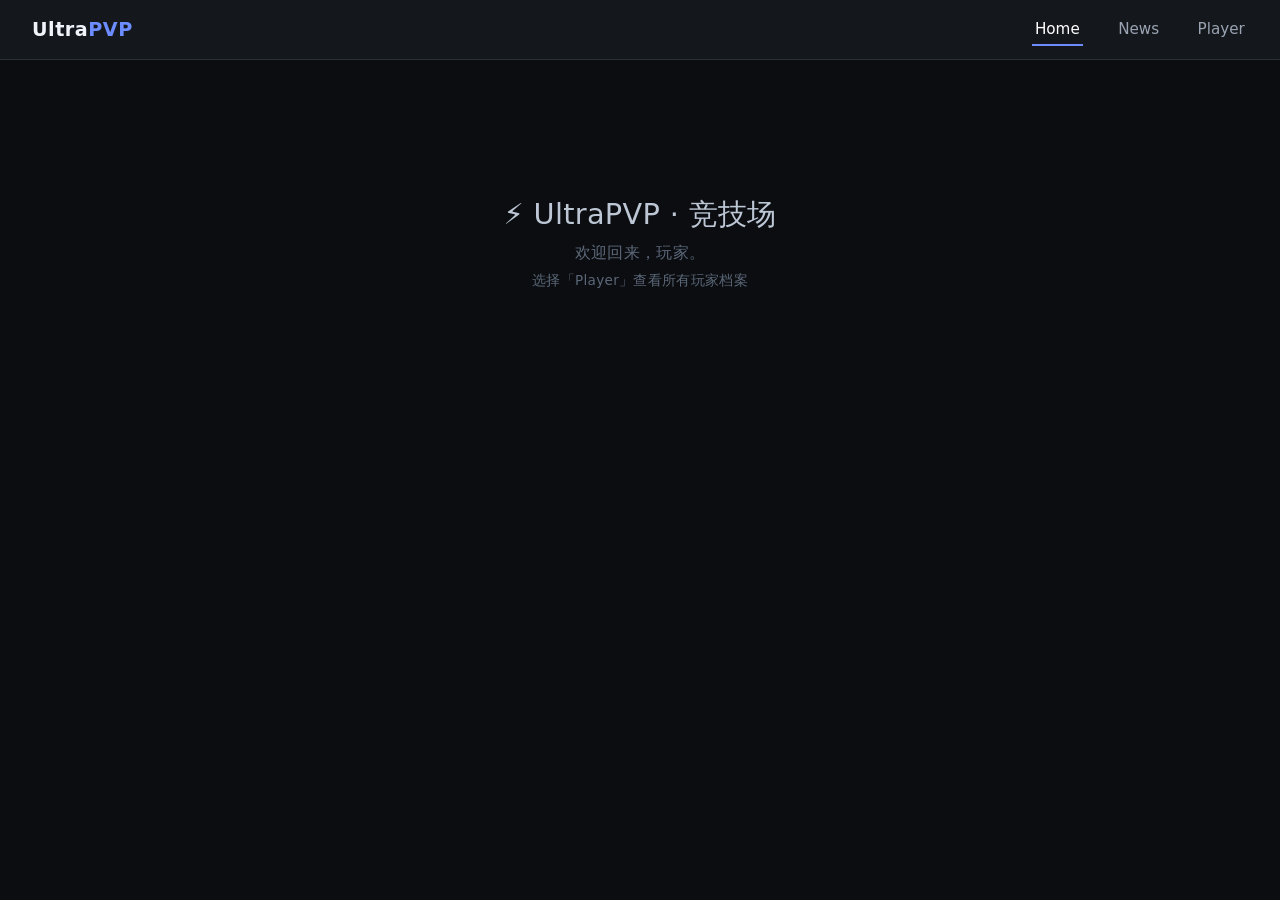
<file: index.html>
<!DOCTYPE html>
<html lang="zh">
<head>
    <meta charset="UTF-8">
    <meta name="viewport" content="width=device-width, initial-scale=1.0">
    <title>UltraPVP · 玩家档案</title>
    <!-- 引入独立的 CSS 文件 -->
    <link rel="stylesheet" href="css/style.css">
</head>
<body>
    <nav class="navbar">
        <div class="logo">Ultra<span>PVP</span></div>
        <ul class="nav-links">
            <li class="active" data-page="home">Home</li>
            <li data-page="news">News</li>
            <li data-page="player">Player</li>
        </ul>
    </nav>

    <div class="container" id="app">
        <!-- 动态加载的页面内容将会被渲染到这里 -->
    </div>

    <!-- 引入独立的 JavaScript 文件 -->
    <script src="js/main.js"></script>
</body>
</html>
</file>
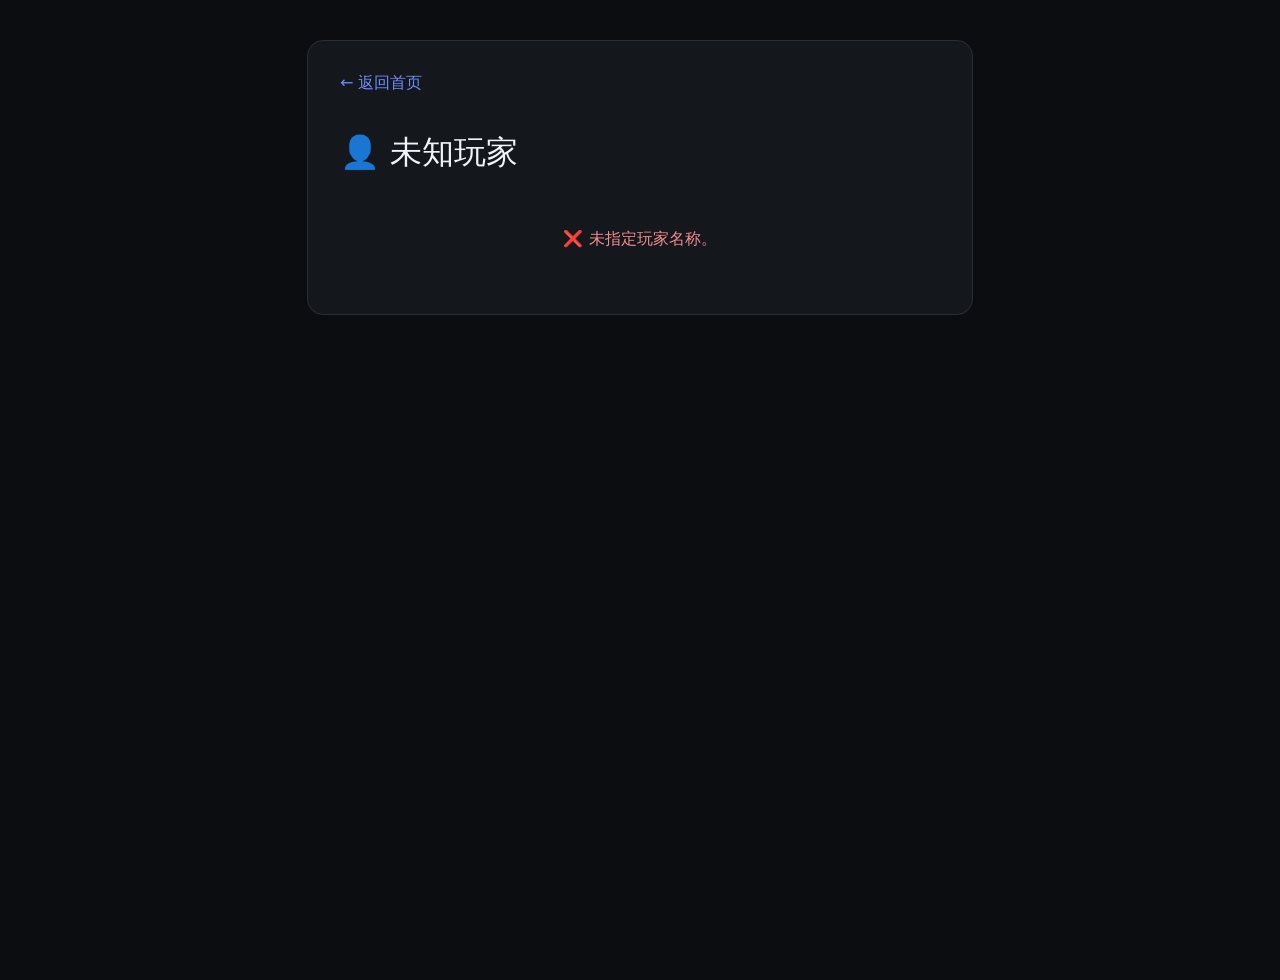
<file: player/index.html>
﻿<!DOCTYPE html>
<html lang="zh">
<head>
    <meta charset="UTF-8">
    <meta name="viewport" content="width=device-width, initial-scale=1.0">
    <title>玩家档案</title>
    <style>
        body {
            background: #0b0d10;
            color: #eaeef2;
            font-family: system-ui, -apple-system, sans-serif;
            padding: 2rem;
            display: flex;
            flex-direction: column;
            align-items: center;
            min-height: 100vh;
        }

        .container {
            max-width: 600px;
            width: 100%;
            background: #14171c;
            padding: 2rem;
            border-radius: 16px;
            border: 1px solid #2a2f36;
        }

        .back-link {
            color: #6c8cff;
            text-decoration: none;
            display: inline-block;
            margin-bottom: 1rem;
        }

            .back-link:hover {
                text-decoration: underline;
            }

        h1 {
            font-weight: 500;
            color: #f0f4fa;
        }

        .info-item {
            display: flex;
            justify-content: space-between;
            padding: 0.75rem 0;
            border-bottom: 1px solid #242a32;
        }

            .info-item .label {
                color: #9aa4b2;
            }

            .info-item .value {
                color: #eaeef2;
                font-weight: 500;
            }

        .loading, .error {
            color: #9aa4b2;
            text-align: center;
            padding: 2rem 0;
        }

        .error {
            color: #f28b8b;
        }
    </style>
</head>
<body>
    <div class="container">
        <a href="/" class="back-link">← 返回首页</a>
        <h1 id="playerName">👤 玩家档案</h1>
        <div id="playerInfo">
            <div class="loading">⏳ 加载中...</div>
        </div>
    </div>

    <script>
    // 从 URL 中提取玩家名
    function getPlayerName() {
        // 1. 优先从查询参数获取 ?player=xxx
        const params = new URLSearchParams(window.location.search);
        if (params.has('player')) {
            return params.get('player');
        }
        // 2. 如果没有查询参数，从路径中提取
        const path = window.location.pathname;
        const match = path.match(/^\/player\/(.+)/);
        if (match && match[1] && match[1] !== 'index.html') {
            return decodeURIComponent(match[1]);
        }
        return null;
    }

    const playerName = getPlayerName() || '未知玩家';
    document.getElementById('playerName').textContent = `👤 ${playerName}`;

    // ⚠️ 替换为你的真实 API 地址
    const API_BASE = 'https://api.cnolm.dpdns.org';

    async function fetchPlayerData() {
        const infoContainer = document.getElementById('playerInfo');
        try {
            const response = await fetch(`${API_BASE}/api/group?player=${encodeURIComponent(playerName)}`);
            const data = await response.json();

            if (response.ok) {
                infoContainer.innerHTML = `
                    <div class="info-item">
                        <span class="label">玩家名称</span>
                        <span class="value">${data.player || playerName}</span>
                    </div>
                    <div class="info-item">
                        <span class="label">权限组</span>
                        <span class="value">${data.group || 'Default'}</span>
                    </div>
                `;
            } else {
                infoContainer.innerHTML = `<div class="error">❌ 未找到玩家信息: ${data.error || '未知错误'}</div>`;
            }
        } catch (error) {
            console.error('请求失败:', error);
            infoContainer.innerHTML = `<div class="error">❌ 请求失败，请稍后重试。</div>`;
        }
    }

    if (playerName && playerName !== '未知玩家') {
        fetchPlayerData();
    } else {
        document.getElementById('playerInfo').innerHTML = `<div class="error">❌ 未指定玩家名称。</div>`;
    }
</script>
</body>
</html>
</file>
<file: css/style.css>
/* ========== ȫ������ & ���� ========== */
* {
    margin: 0;
    padding: 0;
    box-sizing: border-box;
}

body {
    background: #0b0d10;
    color: #eaeef2;
    font-family: 'Inter', system-ui, -apple-system, sans-serif;
    min-height: 100vh;
    display: flex;
    flex-direction: column;
}

/* ========== ���������� ========== */
.navbar {
    background: #14171c;
    padding: 0 2rem;
    height: 60px;
    display: flex;
    align-items: center;
    justify-content: space-between;
    border-bottom: 1px solid #2a2f36;
    flex-shrink: 0;
}

.logo {
    font-weight: 600;
    font-size: 1.2rem;
    letter-spacing: 0.5px;
    color: #f0f4fa;
}

    .logo span {
        color: #6c8cff;
    }

.nav-links {
    display: flex;
    gap: 2rem;
    list-style: none;
}

    .nav-links li {
        cursor: pointer;
        padding: 0.4rem 0.2rem;
        font-weight: 500;
        font-size: 0.95rem;
        color: #9aa4b2;
        transition: color 0.15s, border-bottom 0.15s;
        border-bottom: 2px solid transparent;
    }

        .nav-links li:hover {
            color: #f0f4fa;
        }

        .nav-links li.active {
            color: #ffffff;
            border-bottom-color: #6c8cff;
        }

/* ========== ������ ========== */
.container {
    max-width: 1200px;
    margin: 0 auto;
    padding: 2rem 1.5rem;
    flex: 1;
    width: 100%;
}

/* ========== ҳ���л����� ========== */
.page {
    display: none;
    animation: fadeIn 0.2s ease;
}

    .page.active {
        display: block;
    }

@keyframes fadeIn {
    0% {
        opacity: 0.5;
    }

    100% {
        opacity: 1;
    }
}

/* ========== Home ҳռλ ========== */
.home-placeholder {
    display: flex;
    flex-direction: column;
    align-items: center;
    justify-content: center;
    min-height: 300px;
    color: #5b6778;
    font-size: 1rem;
    letter-spacing: 0.3px;
}

    .home-placeholder h2 {
        font-weight: 400;
        font-size: 1.8rem;
        color: #bcc6d4;
        margin-bottom: 0.5rem;
    }

/* ========== News ҳ���� ========== */
.news-placeholder {
    color: #5b6778;
    padding: 2rem 0;
}

    .news-placeholder h2 {
        font-weight: 400;
        color: #bcc6d4;
    }

/* ========== Player ҳ ========== */
.player-header {
    display: flex;
    flex-wrap: wrap;
    align-items: center;
    justify-content: space-between;
    gap: 1rem;
    margin-bottom: 2rem;
}

    .player-header h2 {
        font-weight: 500;
        font-size: 1.4rem;
        color: #eaeef2;
    }

/* ������ */
.search-box {
    display: flex;
    gap: 0.5rem;
    background: #1a1e25;
    padding: 0.3rem 0.3rem 0.3rem 1rem;
    border-radius: 40px;
    border: 1px solid #2a2f36;
    align-items: center;
    transition: border 0.2s;
}

    .search-box:focus-within {
        border-color: #6c8cff;
    }

    .search-box input {
        background: transparent;
        border: none;
        outline: none;
        color: #eaeef2;
        font-size: 0.9rem;
        min-width: 180px;
        padding: 0.4rem 0;
    }

        .search-box input::placeholder {
            color: #5b6778;
        }

    .search-box button {
        background: #6c8cff;
        border: none;
        color: #0b0d10;
        font-weight: 600;
        padding: 0.4rem 1.2rem;
        border-radius: 40px;
        font-size: 0.85rem;
        cursor: pointer;
        transition: background 0.15s;
    }

        .search-box button:hover {
            background: #7f9bff;
        }

/* ========== Ȩ�������� ========== */
.group-section {
    margin-bottom: 2.5rem;
}

.group-title {
    font-size: 1rem;
    font-weight: 600;
    letter-spacing: 0.5px;
    padding-bottom: 0.4rem;
    border-bottom: 1px solid #242a32;
    margin-bottom: 1rem;
    display: flex;
    align-items: center;
    gap: 0.75rem;
}

    .group-title .badge {
        font-size: 0.7rem;
        background: #1e242c;
        padding: 0.15rem 0.6rem;
        border-radius: 20px;
        color: #9aa4b2;
        font-weight: 400;
    }

.player-grid {
    display: grid;
    grid-template-columns: repeat(auto-fill, minmax(200px, 1fr));
    gap: 0.6rem 1rem;
}

.player-item {
    display: flex;
    justify-content: space-between;
    align-items: center;
    padding: 0.45rem 0.8rem;
    background: #13181e;
    border-radius: 8px;
    font-size: 0.9rem;
    transition: background 0.1s;
    border: 1px solid transparent;
}

    .player-item:hover {
        background: #1a212a;
        border-color: #2a313c;
    }

.player-name {
    color: #d6dee9;
    font-weight: 450;
}

.player-uuid {
    color: #5b6778;
    font-size: 0.7rem;
    font-family: 'SF Mono', 'Menlo', monospace;
    background: #0f131a;
    padding: 0.1rem 0.5rem;
    border-radius: 12px;
}

.empty-group {
    color: #3b4452;
    font-size: 0.9rem;
    padding: 0.2rem 0;
}

/* ========== ״̬ & ������Ϣ ========== */
.status-message {
    padding: 1rem 0;
    color: #9aa4b2;
}

.error-message {
    color: #f28b8b;
    background: #1e1818;
    padding: 0.6rem 1rem;
    border-radius: 8px;
    border-left: 3px solid #f28b8b;
}

/* ========== ��Ӧʽ ========== */
@media (max-width: 640px) {
    .navbar {
        padding: 0 1rem;
        flex-wrap: wrap;
        height: auto;
        gap: 0.5rem;
        padding-top: 0.6rem;
        padding-bottom: 0.6rem;
    }

    .nav-links {
        gap: 1.2rem;
        font-size: 0.9rem;
    }

    .player-header {
        flex-direction: column;
        align-items: stretch;
    }

    .search-box {
        width: 100%;
    }

        .search-box input {
            flex: 1;
            min-width: 0;
        }
}
</file>
